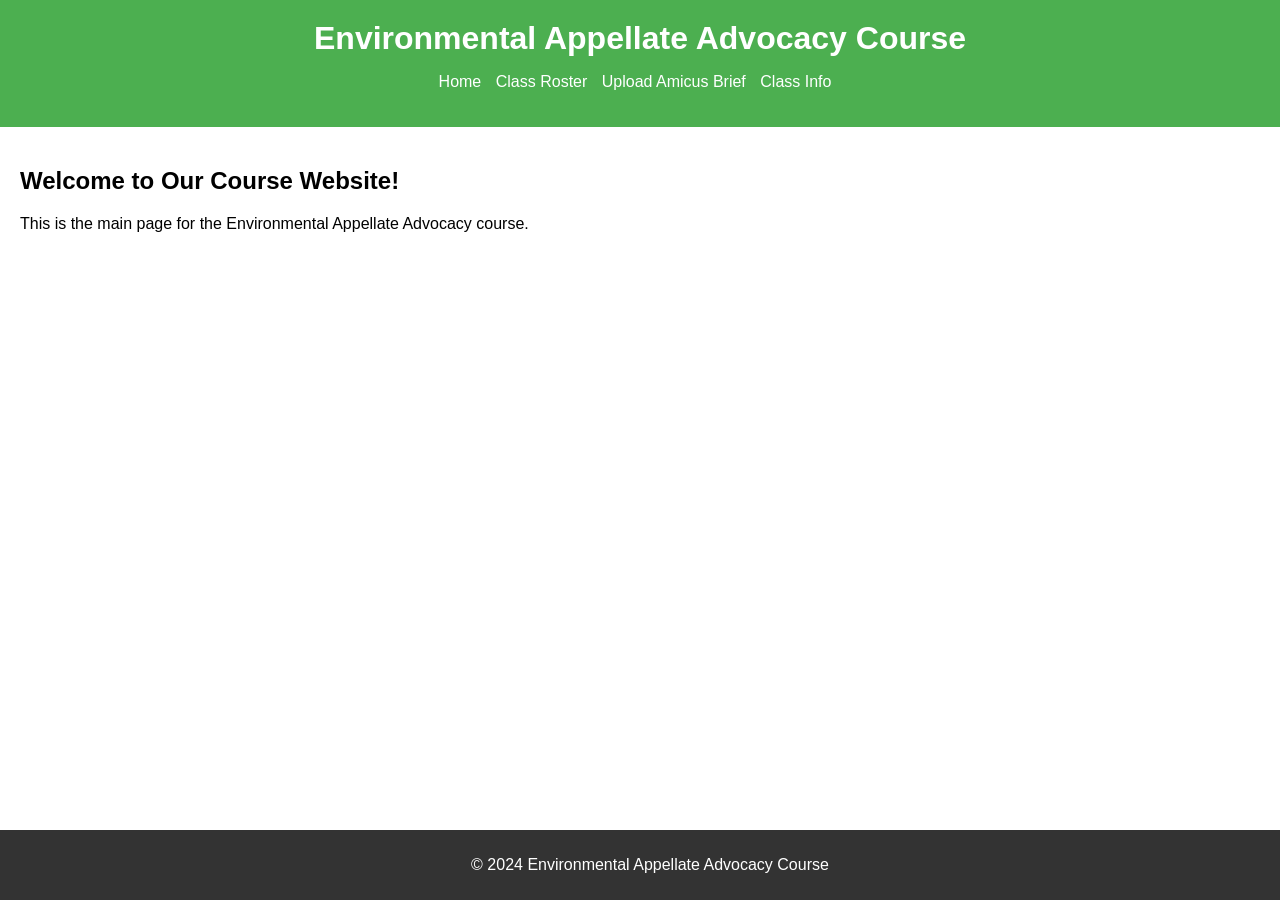
<file: WelcomePage.html>
<!DOCTYPE html>
<html lang="en">
<head>
    <meta charset="UTF-8">
    <meta name="viewport" content="width=device-width, initial-scale=1.0">
    <title>Environmental Appellate Advocacy Course</title>
    <link rel="stylesheet" href="styles.css">
</head>
<body>
    <header>
        <h1>Environmental Appellate Advocacy Course</h1>
        <nav>
            <ul>
                <li><a href="index.html">Home</a></li>
                <li><a href="roster.html">Class Roster</a></li>
                <li><a href="upload.html">Upload Amicus Brief</a></li>
                <li><a href="info.html">Class Info</a></li>
            </ul>
        </nav>
    </header>
    <main>
        <section>
            <h2>Welcome to Our Course Website!</h2>
            <p>This is the main page for the Environmental Appellate Advocacy course.</p>
        </section>
    </main>
    <footer>
        <p>© 2024 Environmental Appellate Advocacy Course</p>
    </footer>
</body>
</html>
</file>
<file: styles.css>
body {
    font-family: Arial, sans-serif;
    margin: 0;
    padding: 0;
}

header {
    background-color: #4CAF50;
    color: white;
    padding: 20px;
    text-align: center;
}

header h1 {
    margin: 0;
}

nav ul {
    list-style-type: none;
    padding: 0;
}

nav ul li {
    display: inline;
    margin-right: 10px;
}

nav ul li a {
    text-decoration: none;
    color: white;
}

main {
    padding: 20px;
}

footer {
    background-color: #333;
    color: white;
    text-align: center;
    padding: 10px;
    position: fixed;
    bottom: 0;
    width: 100%;
}
</file>
